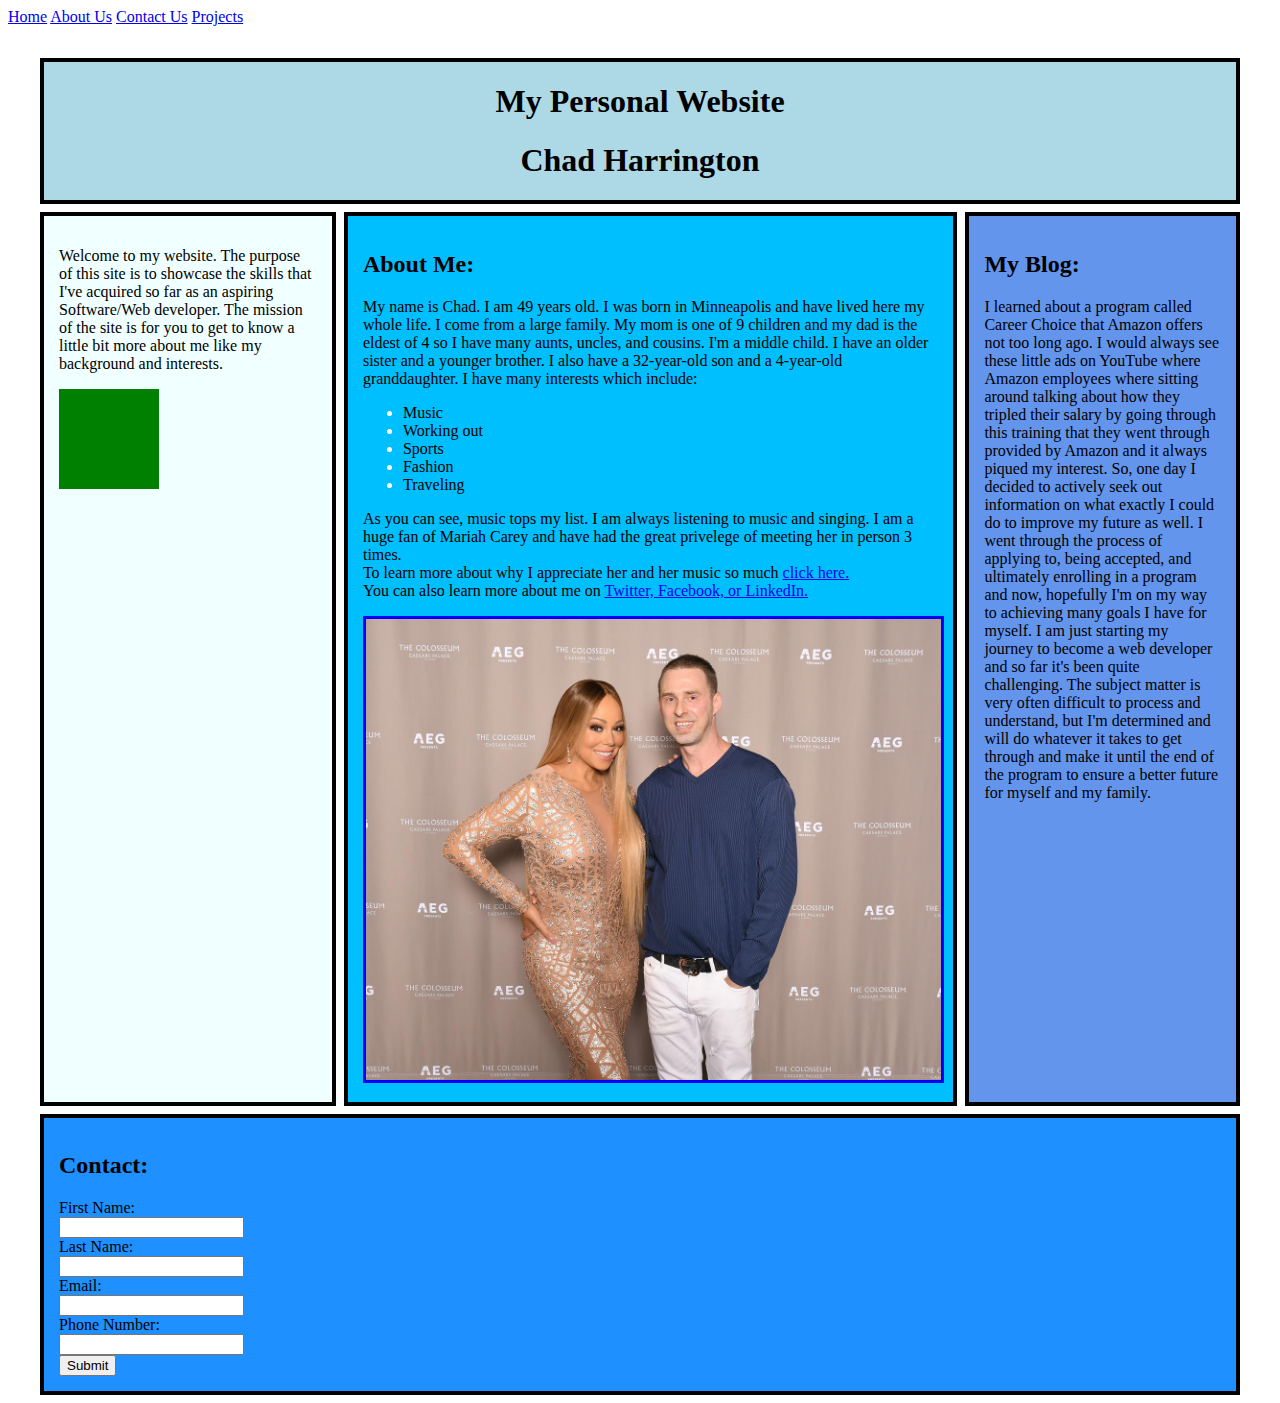
<file: index.html>
<!DOCTYPE html>
<html>

<head>
  <link rel="stylesheet" href="style.css">
  <title>My Personal Website</title>
  <meta name="description" content="This is my personal website homepage- it shows the menu and connects to other pages" <style>

  </style>
</head>

<body>
  <div class="nav menu">
    <a class"active" href="index.html">Home</a>
    <a href="about-us.html">About Us</a>
    <a href="contact-us.html">Contact Us</a>
    <a href="projects.html">Projects</a>
  </div>
  <div class="wrapper">
    <div class="grid-container">
      <header class="grid-item header">
      <h1>My Personal Website</h1>
      <h1>Chad Harrington<h1>
  </header>

  <aside class="grid-item aside-one">
    <p>Welcome to my website. The purpose of this site is to showcase the skills that I've acquired so far as an aspiring Software/Web developer. The mission of the site is for you to get to know a little bit more about me like my background and interests.</p>
    <section></section>
  </aside>

  <main class="grid-item main">
    <h2>About Me:</h2>
    <p>My name is Chad. I am 49 years old. I was born in Minneapolis and have lived here my whole life. I come from a large family. My mom is one of 9 children and my dad is the eldest of 4 so I have many aunts, uncles, and cousins. I'm a middle child. I have an older sister and a younger brother. I also have a 32-year-old son and a 4-year-old granddaughter. I have many interests which include:
      <div class="item1">
        <ul>
          <li>Music</li>
          <li>Working out</li>
          <li>Sports</li>
          <li>Fashion</li>
          <li>Traveling</li>
        </ul>
      </div>
    As you can see, music tops my list. I am always listening to music and singing. I am a huge fan of Mariah Carey and have had the great privelege of meeting her in person 3 times.<br>
    To learn more about why I appreciate her and her music so much <a href="https://mariahcarey.com/" target="_blank">click here.</a><br>
    You can also learn more about me on <a href="https://twitter.com/" target="_blank"> Twitter, <a href="https://www.facebook.com/" target="_blank"> Facebook, <a href="https://www.linkedin.com/" target="_blank">or LinkedIn.</a></p>
    <div>
      <img src="images/Mariahandme.jpeg"
    </div>
  </main>

  <aside class="grid-item aside-two">
    <h2>My Blog:</h2>
    <p>I learned about a program called Career Choice that Amazon offers not too long ago. I would always see these little ads on YouTube where Amazon employees where sitting around talking about how they tripled their salary by going through this training that they went through provided by Amazon and it always piqued my interest. So, one day I decided to actively seek out information on what exactly I could do to improve my future as well. I went through the process of applying to, being accepted, and ultimately enrolling in a program and now, hopefully I'm on my way to achieving many goals I have for myself. I am just starting my journey to become a web developer and so far it's been quite challenging. The subject matter is very often difficult to process and understand, but I'm determined and will do whatever it takes to get through and make it until the end of the program to ensure a better future for myself and my family. </p>
  </aside>

  <footer class="grid-item footer">
    <h2>Contact:</h2>
    <p>
    <form>
      <label for="fname">First Name:</label><br>
      <input type="text" id="fname" name="fname"><br>

      <label for="lname">Last Name:</label><br>
      <input type="text" id="lname" name="lname"><br>

      <label for="email">Email:</label><br>
      <input for="email" id="email" name="email"><br>

      <label for="telephone">Phone Number:</label><br>
      <input for="telephone" id="telephone" name="telephone"><br>

      <input type="submit" value="Submit">
      </form>
  </footer>
    </div>
  </div>
</body>

</html>
</file>
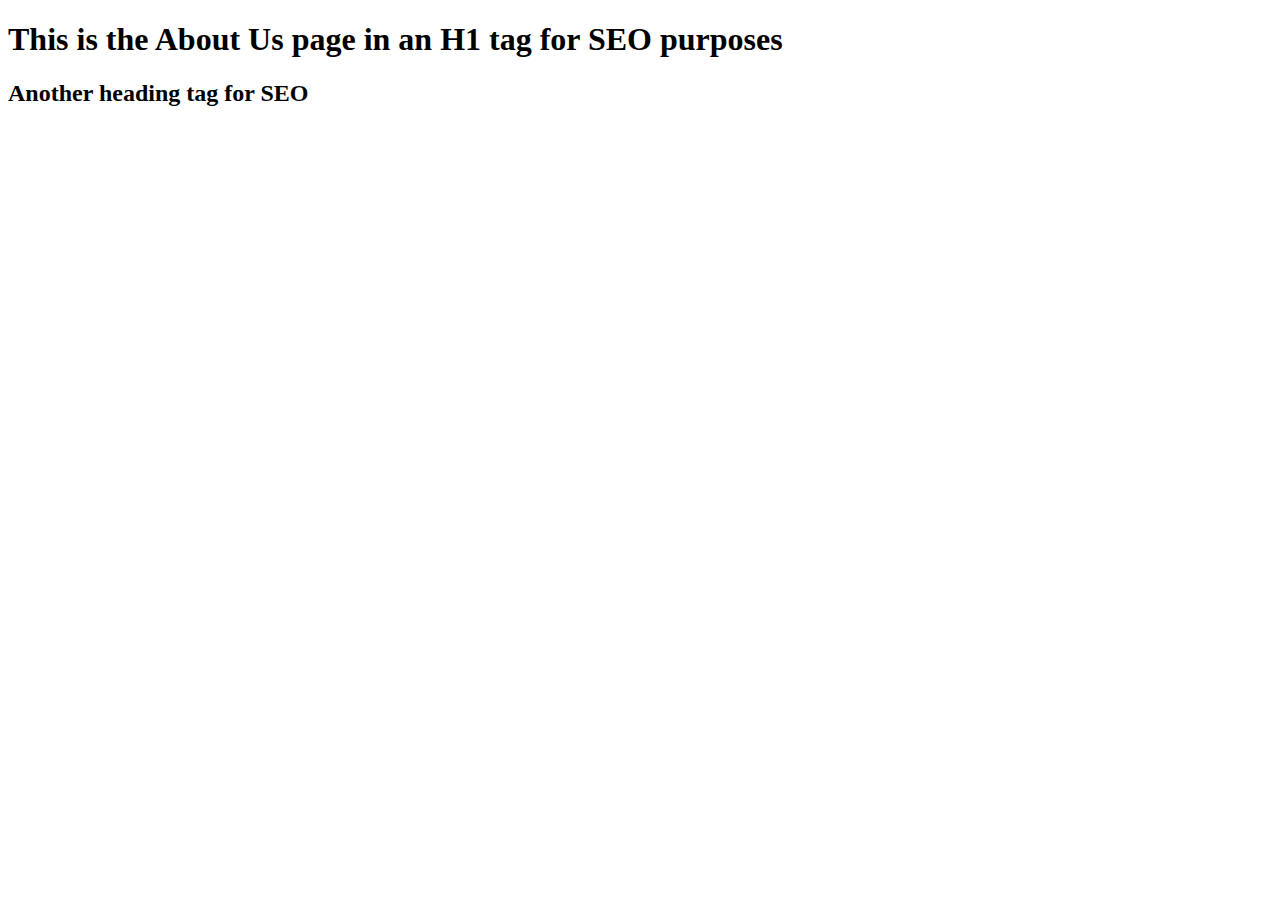
<file: about-us.html>
<!DOCTYPE html>
<html lang="en">
<head>
  <meta charset="UTF-8">
  <meta http-equiv="X-UA-Compatible" content="IE=edge">
  <meta name="viewport" content="width=device-width, initial-scale=1.0">
  <title>About Us</title>
</head>
<body>
  <h1>This is the About Us page in an H1 tag for SEO purposes</h1>
  <h2>Another heading tag for SEO</h2>
  
</body>
</html>
</file>
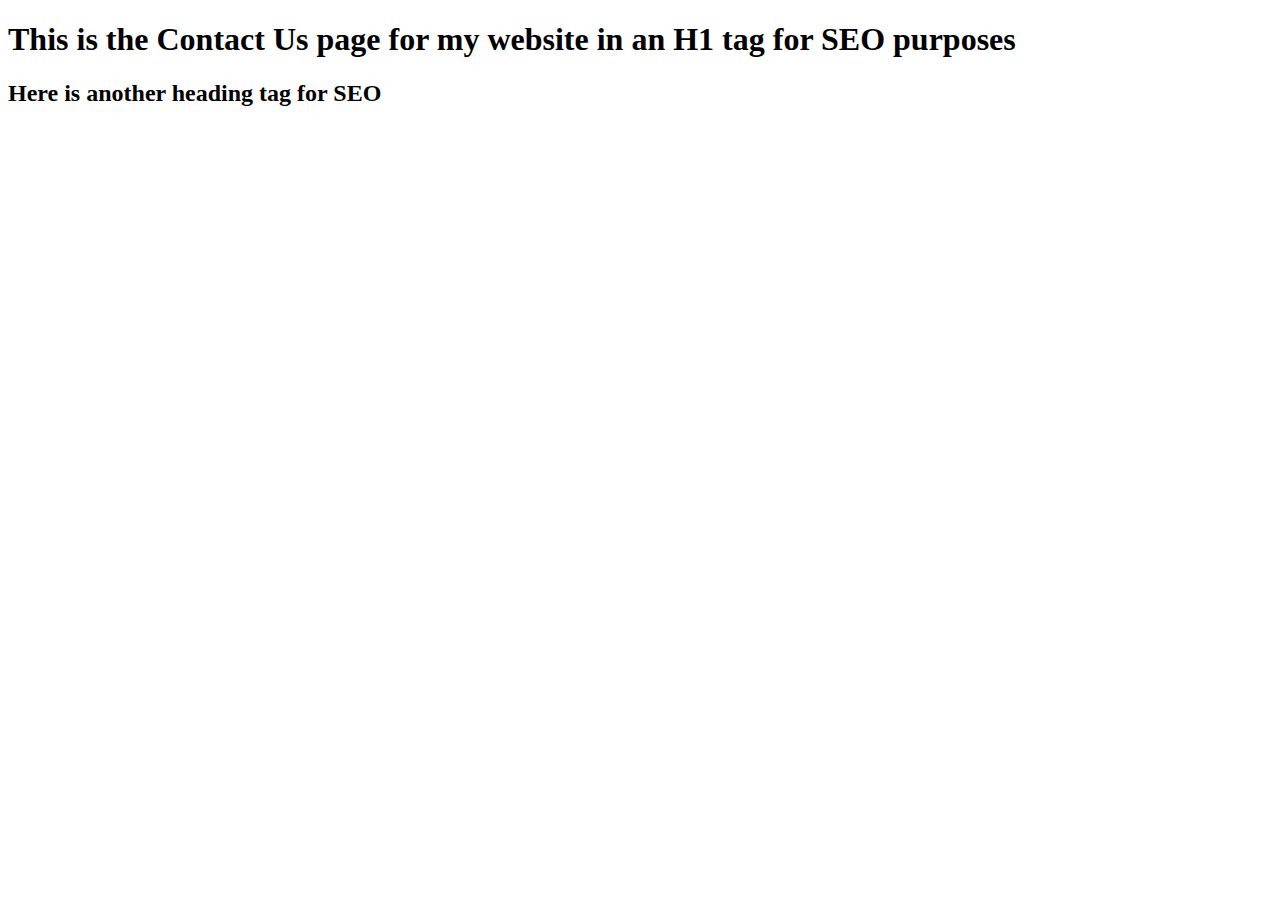
<file: contact-us.html>
<!DOCTYPE html>
<html lang="en">
<head>
  <meta charset="UTF-8">
  <meta name="viewport" content="width=device-width, initial-scale=1.0">
  <title>Contact Us</title>
</head>
<body>
  <h1>This is the Contact Us page for my website in an H1 tag for SEO purposes</h1>
  <h2>Here is another heading tag for SEO</h2>

</body>
</html>
</file>
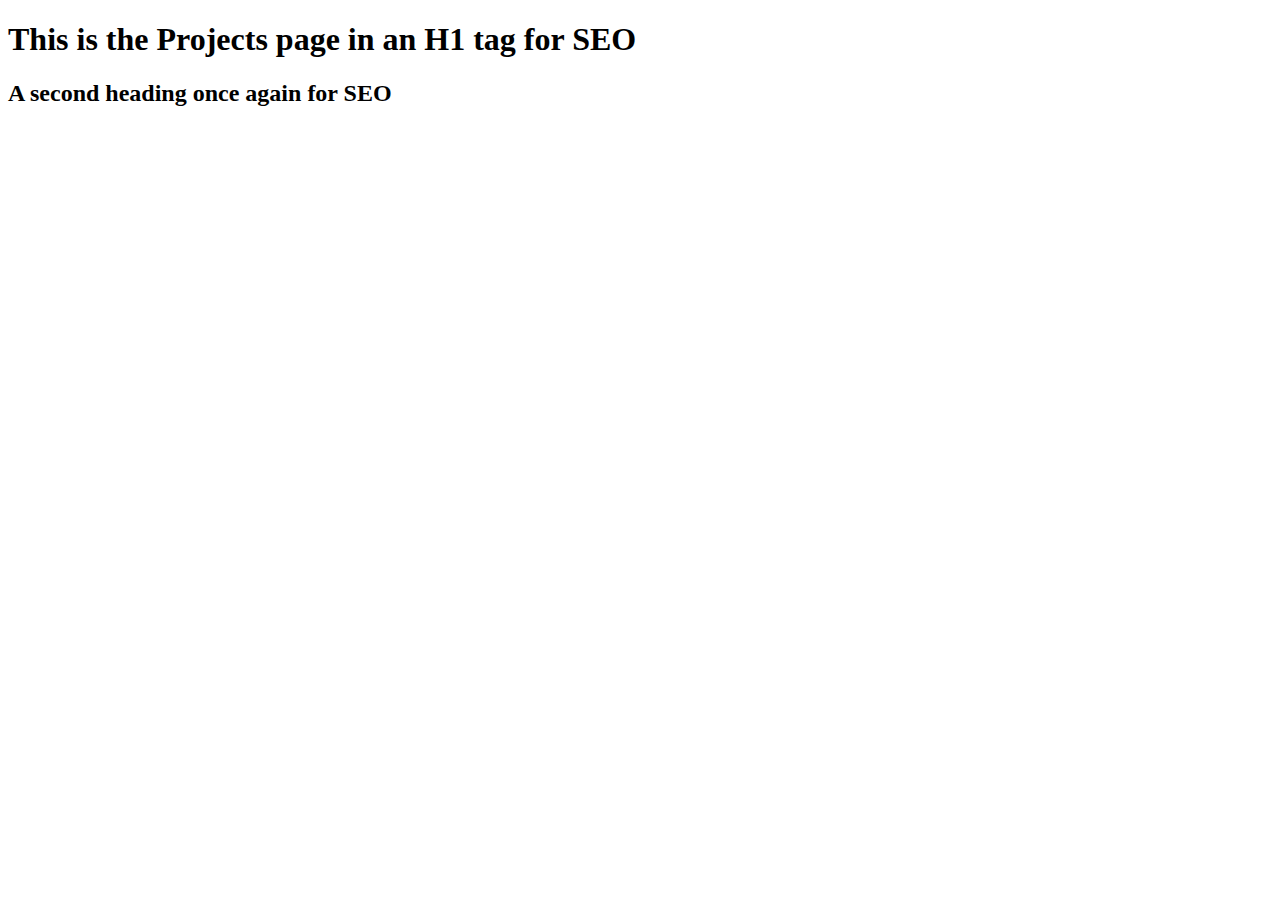
<file: projects.html>
<!DOCTYPE html>
<html lang="en">
<head>
  <meta charset="UTF-8">
  <meta name="viewport" content="width=device-width, initial-scale=1.0">
  <title>Projects Page</title>
</head>
<body>
  <h1>This is the Projects page in an H1 tag for SEO</h1>
  <h2>A second heading once again for SEO</h2>
</body>
</html>
</file>
<file: style.css>
body {
  font family: Helvetica, sans-serif;
  }

.wrapper {
  width: min(100% - 2rem, 1200px);
  margin-inline: auto;
}

.grid-container {
  display: grid;
  grid-template-areas: 
  "header header header header header"
  "aside-one main main main aside-two"
  "footer footer footer footer footer";
  min-height: 80vh;
  margin-top: 2rem;
  gap: 0.5rem;
}

h1 {
    text-align: center;
}
      
img {
    width: 100%;
    height: auto;
    border: solid blue 3px;
}

.header {
  grid-area: header;
  border-style: solid;
  border-width: 4px;
  background-color:lightblue;
}

.main {
  grid-area: main;
  background-color:deepskyblue;
  padding: 15px;
  border: solid black 4px;
}

.aside-one {
  grid-area: aside-one;
  background-color:azure;
  padding: 15px;
  border: solid black 4px;
}

.aside-two {
  grid-area: aside-two;
  background-color: cornflowerblue;
  border: solid black 4px;
  padding: 15px;
}

.footer {
  grid-area: footer;
  background-color: dodgerblue;
  border: solid black 4px;
  padding: 15px;
}

@keyframes example {
  from {background-color:green;}
  to {background-color: yellow;}
}

section {
  width: 100px;
  height: 100px;
  background-color: green;
  animation-name: example;
  animation-duration: 5s;
}

::marker {
  color: white;
}
</file>
